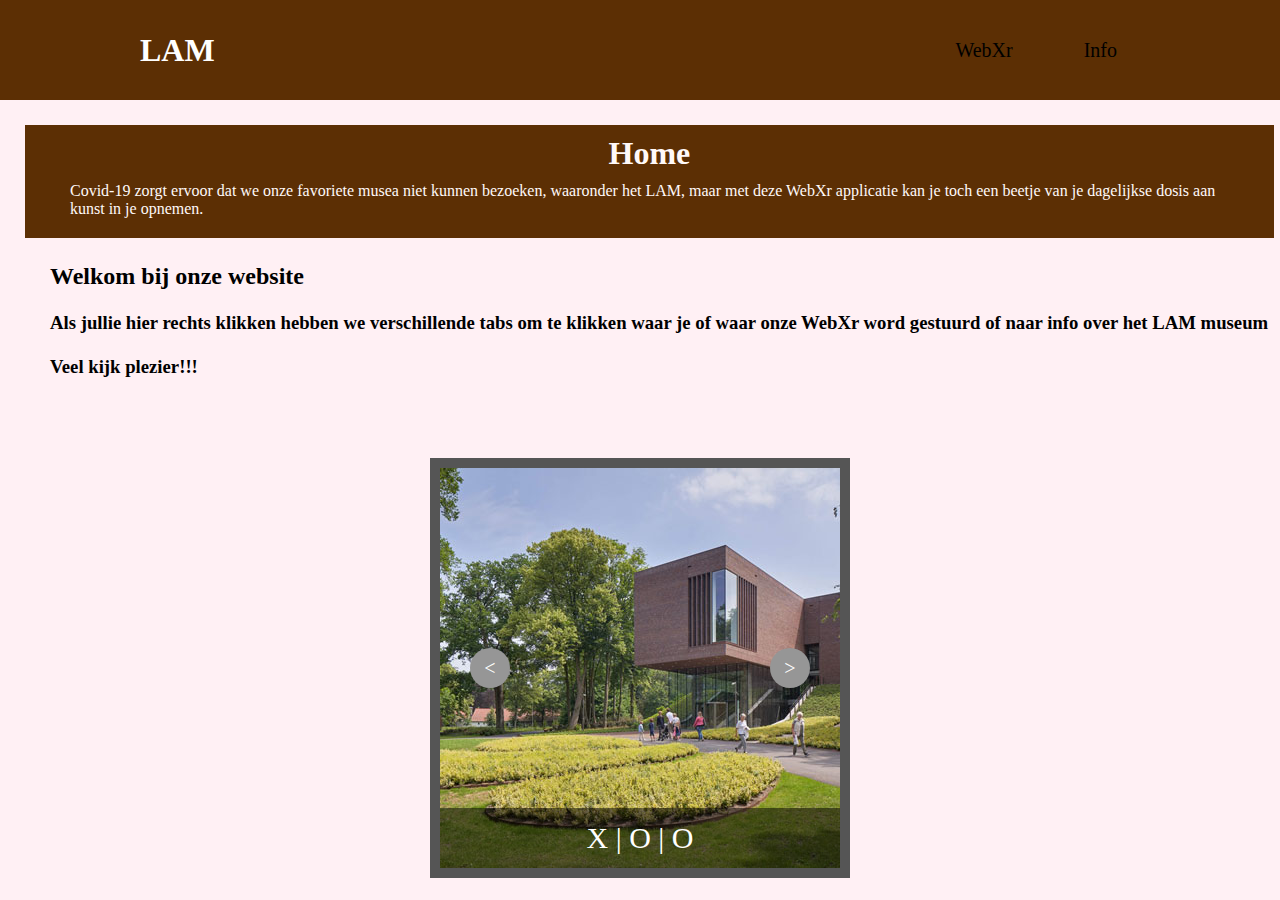
<file: Eindopdracht.html>
<!DOCTYPE html>
<html lang="nl">
<head>
<link rel="stylesheet" href="test2.css">
    <title>LAM Lisse</title>
</head>
<body>
    <div class="header">
        <div class="binnen_header">
            <div class="logo_container">
                <h1>LAM</h1>
            </div>
            
            <ul class="nav">
                <li><a href="WebXR.html">WebXr</a></li>
                <li><a href="info.html">Info</a></li>
            </ul>
        </div>  
        <div id= "HOME" class="tabcontent">
            <div class="homecontent">
                <h1>
                    Home
                </h1>
                <p>
                    Covid-19 zorgt ervoor dat we onze favoriete musea niet kunnen bezoeken, waaronder het LAM, maar met deze WebXr applicatie kan je toch een beetje van je dagelijkse
                    dosis aan kunst in je opnemen.
                </p>
            </div>
            <h2><p>Welkom bij onze website</p></h2>
            <h3><p><br>Als jullie hier rechts klikken hebben we verschillende tabs om te klikken waar je of waar onze WebXr word gestuurd of naar info over het LAM museum</p></h3>
            <h3><p><br>Veel kijk plezier!!!</p></h3>

            <div class="slider">
                <div class="slider-items">
                    <div  class="item active">
                       <img src="tilleman_20180609-0340.jpg" />
                       <div class="caption">
                          X | O | O
                       </div>
                    </div>
                    <div  class="item">
                       <img src="Lisse-049.jpg" />
                       <div class="caption">
                          O | X | O
                       </div>
                    </div>
                    <div  class="item">
                       <img src="Lisse-298.jpg" />
                       <div class="caption">
                          O | O | X  
                       </div>
                    </div>
          
                </div>
                  
                    <div class="left-slide" id="Lslide"><</div>
                    <div class="right-slide" id="Rslide">></div>
            
             </div>
        </div>

      
<script>
    

    var slides=document.querySelector('.slider-items').children;
    var totalSlides=slides.length;
    var index=0;

    function next(direction) {
    if(direction=='next'){
      index++;
       if(index==totalSlides){
        index=0;
        }
    } 
    else{
           if(index==0){
            index=totalSlides-1;
           }
           else{
            index--;
           }
    }

    for(i=0;i<slides.length;i++){
          slides[i].classList.remove("active");
  }
  slides[index].classList.add("active");   
    }

    document.getElementById("Lslide").addEventListener("click", function() {
        next('prev');
    });

    document.getElementById("Rslide").addEventListener("click", function() {
        next('next');
    });
</script>
</body>
</html>
</file>
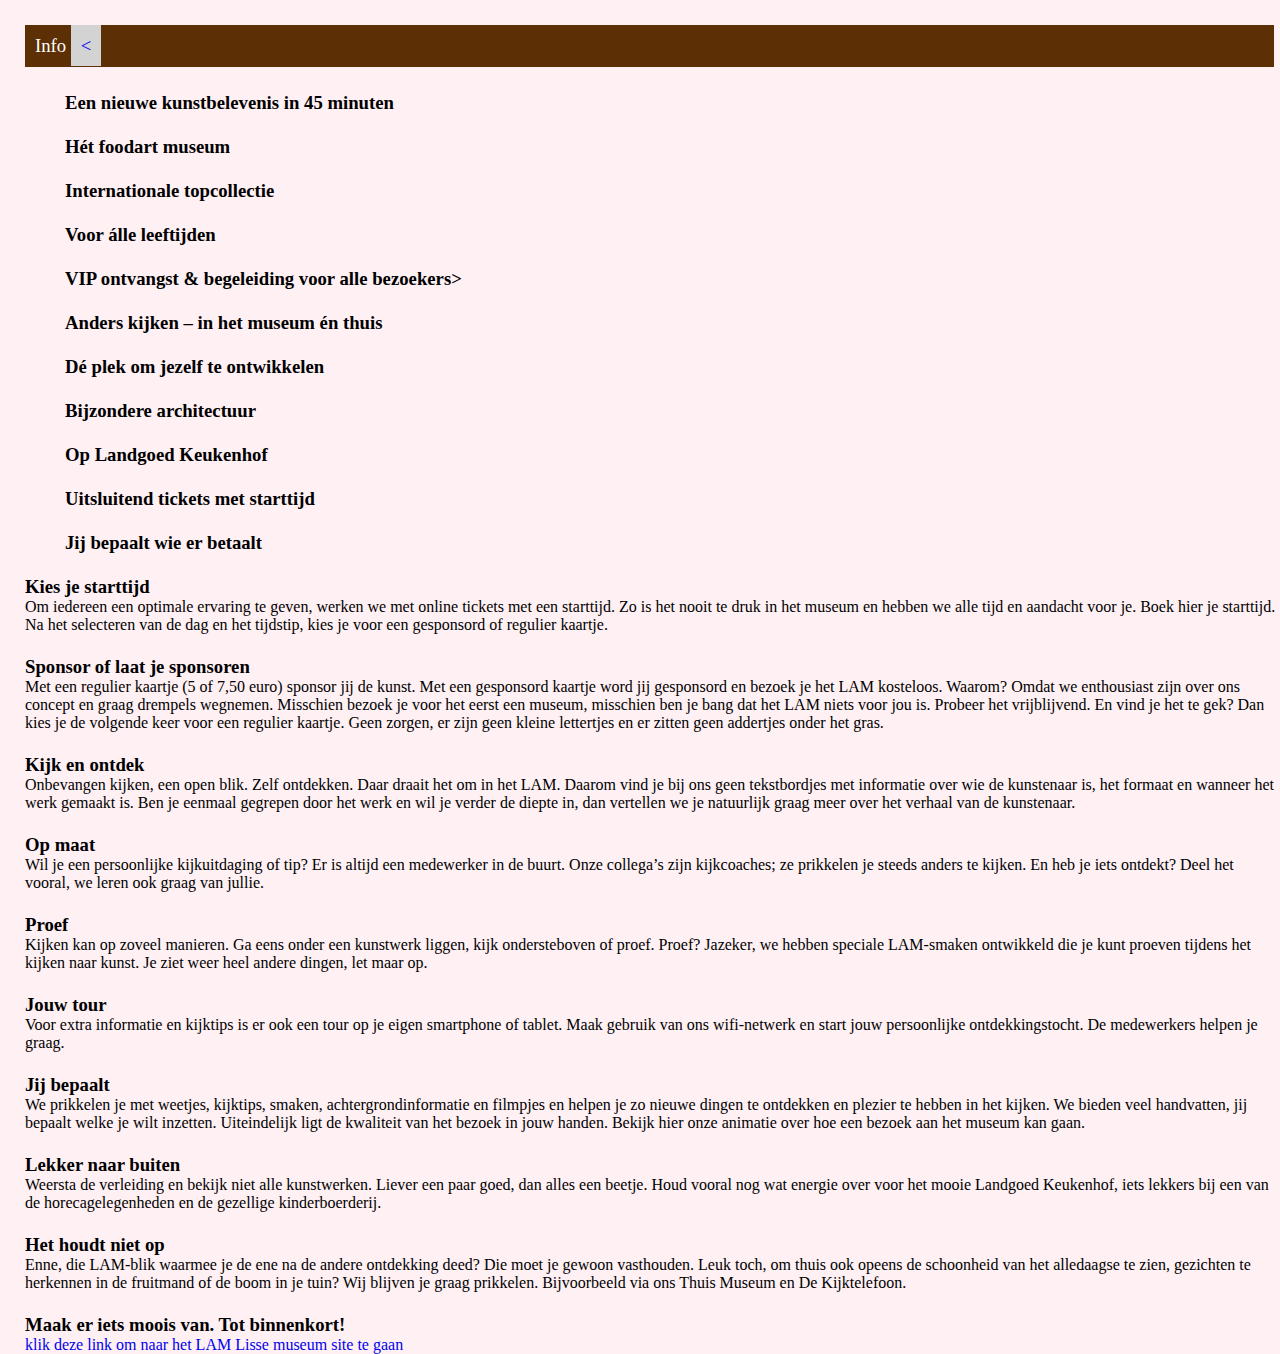
<file: info.html>
<!DOCTYPE html>
<html lang="en">
<head>
    <link rel="stylesheet" href="test2.css">

    <title>Document</title>
</head>
<body>
    <div id= "INFO" class="tabcontent">
        <h3 class="infocontent">Info                    <a href="Eindopdracht.html"> < </a></h3>
            <ul>
            <li><h3><br><strong>Een nieuwe kunstbelevenis in 45 minuten</strong><br></h3></li>
        
            <li><h3><br><strong>Hét foodart museum</strong></h3></li>
        
            <li><h3><br><strong>Internationale topcollectie</strong></h3></li>
        
            <li><h3><br><strong>Voor álle leeftijden</strong></h3></li>
        
            <li><h3><br><strong>VIP ontvangst & begeleiding voor alle bezoekers</strong>></h3></li>
        
            <li><h3><br><strong>Anders kijken – in het museum én thuis</strong></h3></li>
        
            <li><h3><br><strong>Dé plek om jezelf te ontwikkelen</strong></h3></li>
                
            <li><h3><br><strong>Bijzondere architectuur</strong></h3></li>
         
            <li><h3><br><strong>Op Landgoed Keukenhof</strong></h3></li>
         
            <li><h3><br><strong>Uitsluitend tickets met starttijd</strong></h3></li>
    
            <li><h3><br><strong>Jij bepaalt wie er betaalt</strong></h3></li>
    
            </ul>

            <div class="infoShizzle">
                <h3><br>Kies je starttijd</h3>
                <p>Om iedereen een optimale ervaring te geven, werken we met online tickets met een starttijd. Zo is het nooit te druk in het museum en hebben we alle tijd en aandacht voor je. Boek hier je starttijd. Na het selecteren van de dag en het tijdstip, kies je voor een gesponsord of regulier kaartje.</p>
    
                <h3><br>Sponsor of laat je sponsoren</h3>
                <p>Met een regulier kaartje (5 of 7,50 euro) sponsor jij de kunst. Met een gesponsord kaartje word jij gesponsord en bezoek je het LAM kosteloos.
                Waarom? Omdat we enthousiast zijn over ons concept en graag drempels wegnemen. Misschien bezoek je voor het eerst een museum, misschien ben je bang dat het LAM niets voor jou is. Probeer het vrijblijvend. En vind je het te gek? Dan kies je de volgende keer voor een regulier kaartje.
                Geen zorgen, er zijn geen kleine lettertjes en er zitten geen addertjes onder het gras.</p>
    
                <h3><br>Kijk en ontdek</h3>
                <p>Onbevangen kijken, een open blik. Zelf ontdekken. Daar draait het om in het LAM. Daarom vind je bij ons geen tekstbordjes met informatie over wie de kunstenaar is, het formaat en wanneer het werk gemaakt is. Ben je eenmaal gegrepen door het werk en wil je verder de diepte in, dan vertellen we je natuurlijk graag meer over het verhaal van de kunstenaar.</p>
    
                <h3><br>Op maat</h3>
                <p>Wil je een persoonlijke kijkuitdaging of tip? Er is altijd een medewerker in de buurt. Onze collega’s zijn kijkcoaches; ze prikkelen je steeds anders te kijken. En heb je iets ontdekt? Deel het vooral, we leren ook graag van jullie.</p>
    
                <h3><br>Proef</h3>
                <p>Kijken kan op zoveel manieren. Ga eens onder een kunstwerk liggen, kijk ondersteboven of proef. Proef? Jazeker, we hebben speciale LAM-smaken ontwikkeld die je kunt proeven tijdens het kijken naar kunst. Je ziet weer heel andere dingen, let maar op.</p>
    
                <h3><br>Jouw tour</h3>
                <p>Voor extra informatie en kijktips is er ook een tour op je eigen smartphone of tablet. Maak gebruik van ons wifi-netwerk en start jouw persoonlijke ontdekkingstocht. De medewerkers helpen je graag.</p>
    
                <h3><br>Jij bepaalt</h3>
                <p>We prikkelen je met weetjes, kijktips, smaken, achtergrondinformatie en filmpjes en helpen je zo nieuwe dingen te ontdekken en plezier te hebben in het kijken. We bieden veel handvatten, jij bepaalt welke je wilt inzetten. Uiteindelijk ligt de kwaliteit van het bezoek in jouw handen. Bekijk hier onze animatie over hoe een bezoek aan het museum kan gaan.</p>
    
                <h3><br>Lekker naar buiten</h3>
                <p>Weersta de verleiding en bekijk niet alle kunstwerken. Liever een paar goed, dan alles een beetje. Houd vooral nog wat energie over voor het  mooie Landgoed Keukenhof, iets lekkers bij een van de horecagelegenheden en de gezellige kinderboerderij.</p> 
    
                <h3><br>Het houdt niet op</h3>
                <p>Enne, die LAM-blik waarmee je de ene na de andere ontdekking deed? Die moet je gewoon vasthouden. Leuk toch, om thuis ook opeens de schoonheid van het alledaagse te zien, gezichten te herkennen in de fruitmand of de boom in je tuin? Wij blijven je graag prikkelen. Bijvoorbeeld via ons Thuis Museum en De Kijktelefoon.</p>
    
                <h3><br>Maak er iets moois van. Tot binnenkort!</h3>

                <a href= "https://www.lamlisse.nl">klik deze link om naar het LAM Lisse museum site te gaan</a>
            </div>
</body>
</html>
</file>
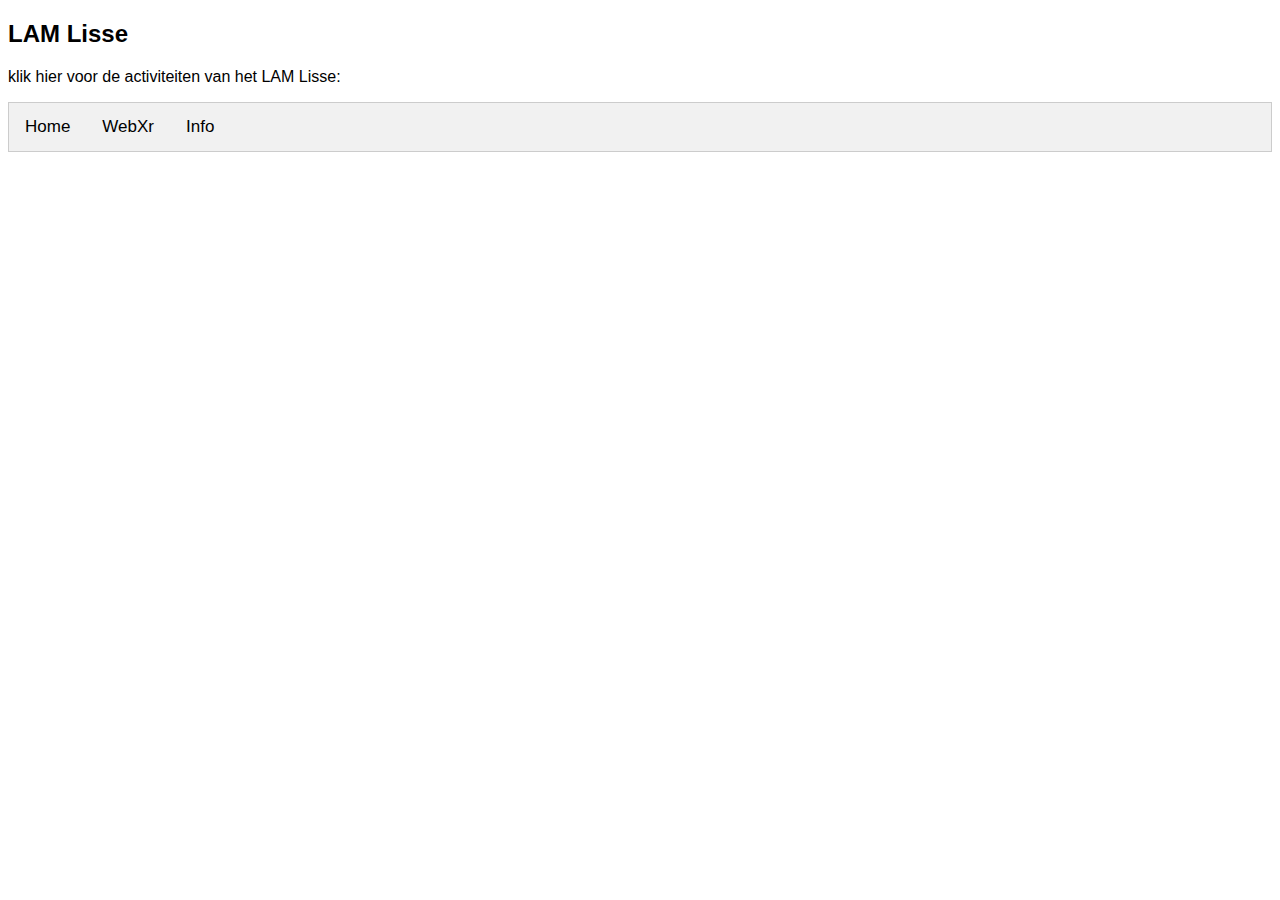
<file: test.html>
<!DOCTYPE html>
<html>
<head>
<meta name="viewport" content="width=device-width, initial-scale=1">
<link rel="stylesheet" href="">
<style>
body {font-family: Arial;}

/* Style the tab */
.tab {
  overflow: hidden;
  border: 1px solid #ccc;
  background-color: #f1f1f1;
}

/* Style the buttons inside the tab */
.tab button {
  background-color: inherit;
  float: left;
  border: none;
  outline: none;
  cursor: pointer;
  padding: 14px 16px;
  transition: 0.3s;
  font-size: 17px;
}

/* Change background color of buttons on hover */
.tab button:hover {
  background-color: #ddd;
}

/* Create an active/current tablink class */
.tab button.active {
  background-color: #ccc;
}

/* Style the tab content */
.tabcontent {
  display: none;
  padding: 6px 12px;
  border: 1px solid #ccc;
  border-top: none;
}

img {
    display: block;
    margin-left: auto;
    margin-right: auto;
    width: 30%;
}
</style>
</head>
<body>

<h2>LAM Lisse</h2>
<p>klik hier voor de activiteiten van het LAM Lisse:</p>

<div class="tab">
  <button class="tablinks" onclick="openCity(event, 'Home')">Home</button>
  <button class="tablinks" onclick="openCity(event, 'WebXr')">WebXr</button>
  <button class="tablinks" onclick="openCity(event, 'Info')">Info</button>
</div>

<div id="Home" class="tabcontent">
    <h3>Home</h3>
    <p>Welkom bij onze opdracht over het LAM Lisse.</p>
    <p>Hierboven zie je een paar tabs waar je op kan klikken</p>
    <p>Klik op WebXR voor onze opdracht</p>
    <p>En klik op Info om meer te weten over het museum</p>
    <p>Als je op deze foto klikt kom je bij de Officiële site van het LAM Lisse.</p>
  </div>

<div id="WebXr" class="tabcontent">
  <h3>WebXr</h3>
  <p>Live link naar de Web XR opdracht <a href ="http://30711.hosts1.ma-cloud.nl/Museum%20Online/Web%20XR/F1M2BO-webXR-demosite/index.html"> Link</a> Geniet ervan</p> 
</div>

<div id="Info" class="tabcontent">
<h3>Info</h3>
  <p><ul>
    <li><h3><strong>Een nieuwe kunstbelevenis in 45 minuten</strong><br></h3></li>
        
    <li><h3><strong>Hét foodart museum</strong><br></h3></li>
        
    <li><h3><strong>Internationale topcollectie</strong><br></h3></li>
        
    <li><h3><strong>Voor álle leeftijden</strong><br></h3></li>
        
    <li><h3><strong>VIP ontvangst & begeleiding voor alle bezoekers</strong><br></h3></li>
        
    <li><h3><strong>Anders kijken – in het museum én thuis</strong><br></h3></li>
        
    <li><h3><strong>Dé plek om jezelf te ontwikkelen</strong><br></h3></li>
        
    <li><h3><strong>Bijzondere architectuur</strong><br></h3></li>
         
    <li><h3><strong>Op Landgoed Keukenhof</strong><br></h3></li>
         
    <li><h3><strong>Uitsluitend tickets met starttijd</strong><br></h3></li>
    
    <li><h3><strong>Jij bepaalt wie er betaalt</strong><br></h3></li>
    
    </ul></p>

    <h3>Kies je starttijd</h3>
    <p>Om iedereen een optimale ervaring te geven, werken we met online tickets met een starttijd. Zo is het nooit te druk in het museum en hebben we alle tijd en aandacht voor je. Boek hier je starttijd. Na het selecteren van de dag en het tijdstip, kies je voor een gesponsord of regulier kaartje.</p>
    
    <h3>Sponsor of laat je sponsoren</h3>
    <p>Met een regulier kaartje (5 of 7,50 euro) sponsor jij de kunst. Met een gesponsord kaartje word jij gesponsord en bezoek je het LAM kosteloos.
    Waarom? Omdat we enthousiast zijn over ons concept en graag drempels wegnemen. Misschien bezoek je voor het eerst een museum, misschien ben je bang dat het LAM niets voor jou is. Probeer het vrijblijvend. En vind je het te gek? Dan kies je de volgende keer voor een regulier kaartje.</p>
    Geen zorgen, er zijn geen kleine lettertjes en er zitten geen addertjes onder het gras.</p>
    
    <h3>Kijk en ontdek</h3>
    <p>Onbevangen kijken, een open blik. Zelf ontdekken. Daar draait het om in het LAM. Daarom vind je bij ons geen tekstbordjes met informatie over wie de kunstenaar is, het formaat en wanneer het werk gemaakt is. Ben je eenmaal gegrepen door het werk en wil je verder de diepte in, dan vertellen we je natuurlijk graag meer over het verhaal van de kunstenaar.</p>
    
    <h3>Op maat</h3>
    <p>Wil je een persoonlijke kijkuitdaging of tip? Er is altijd een medewerker in de buurt. Onze collega’s zijn kijkcoaches; ze prikkelen je steeds anders te kijken. En heb je iets ontdekt? Deel het vooral, we leren ook graag van jullie.</p>
    
    <h3>Proef</h3>
    <p>Kijken kan op zoveel manieren. Ga eens onder een kunstwerk liggen, kijk ondersteboven of proef. Proef? Jazeker, we hebben speciale LAM-smaken ontwikkeld die je kunt proeven tijdens het kijken naar kunst. Je ziet weer heel andere dingen, let maar op.</p>
    
    <h3>Jouw tour</h3>
    <p>Voor extra informatie en kijktips is er ook een tour op je eigen smartphone of tablet. Maak gebruik van ons wifi-netwerk en start jouw persoonlijke ontdekkingstocht. De medewerkers helpen je graag.</p>
    
    <h3>Jij bepaalt</h3>
    <p>We prikkelen je met weetjes, kijktips, smaken, achtergrondinformatie en filmpjes en helpen je zo nieuwe dingen te ontdekken en plezier te hebben in het kijken. We bieden veel handvatten, jij bepaalt welke je wilt inzetten. Uiteindelijk ligt de kwaliteit van het bezoek in jouw handen. Bekijk hier onze animatie over hoe een bezoek aan het museum kan gaan.</p>
    
    <h3>Lekker naar buiten</h3>
    <p>Weersta de verleiding en bekijk niet alle kunstwerken. Liever een paar goed, dan alles een beetje. Houd vooral nog wat energie over voor het  mooie Landgoed Keukenhof, iets lekkers bij een van de horecagelegenheden en de gezellige kinderboerderij.</p> 
    
    <h3>Het houdt niet op</h3>
    <p>Enne, die LAM-blik waarmee je de ene na de andere ontdekking deed? Die moet je gewoon vasthouden. Leuk toch, om thuis ook opeens de schoonheid van het alledaagse te zien, gezichten te herkennen in de fruitmand of de boom in je tuin? Wij blijven je graag prikkelen. Bijvoorbeeld via ons Thuis Museum en De Kijktelefoon.</p>
    
    <h3>Maak er iets moois van. Tot binnenkort!</h3>

    <a href= "https://www.lamlisse.nl">klik deze link om naar het LAM Lisse museum site te gaan</a>

</div>

<script>
function openCity(evt, cityName) {
  var i, tabcontent, tablinks;
  tabcontent = document.getElementsByClassName("tabcontent");
  for (i = 0; i < tabcontent.length; i++) {
    tabcontent[i].style.display = "none";
  }
  tablinks = document.getElementsByClassName("tablinks");
  for (i = 0; i < tablinks.length; i++) {
    tablinks[i].className = tablinks[i].className.replace(" active", "");
  }
  document.getElementById(cityName).style.display = "block";
  evt.currentTarget.className += " active";
}
</script>
   
</body>
</html>
</file>
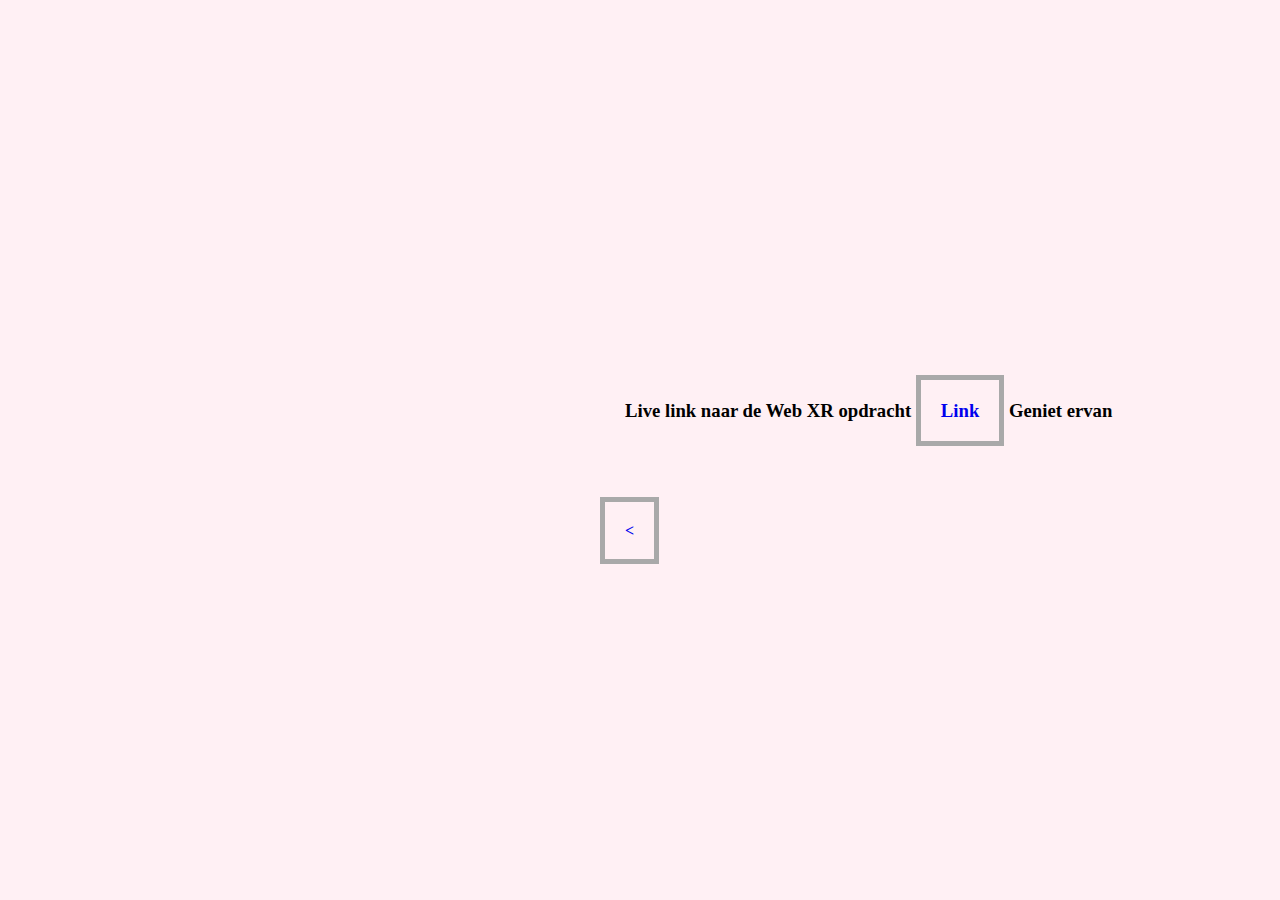
<file: WebXR.html>
<!DOCTYPE html>
<html lang="en">
<head>
    <link rel="stylesheet" href="test2.css">
    <title>Document</title>
</head>
<body>
    <div id= "WEBXR" class="tabcontent">
        <h3>Live link naar de Web XR opdracht <a href ="http://30711.hosts1.ma-cloud.nl/Museum%20Online/Web%20XR/F1M2BO-webXR-demosite/index.html"> Link</a> Geniet ervan</h3>
        <h4><a href="Eindopdracht.html"> < </a></h4>
    </div>
</body>
</html>
</file>
<file: test2.css>
*{
    margin: 0;
    padding: 2;
    list-style: none;
    text-decoration: none;
    font-family: roboto;

}

.header {
    width: 100%;
    height: 100px;
    display: block;
    background: rgb(92, 47, 4);
    background: linear-gradient(90deg, rgb(99, 50, 4) 0%, rgb(99, 50, 4) 0%, rgb(255, 255, 255) 0%, (0,142,171,1) 100%);
}

.binnen_header {
    width: 1000px;
    height: 100%;
    display: block;
    margin: 0 auto;
    
}

.logo_container {
    height: 100%;
    display: table;
    float: left;
}

.logo_container h1{
    color: white;
    height: 100%;
    display: table-cell;
    vertical-align: middle;
    font-family: Roboto; 

}



body{
    background: rgb(0, 0, 0);
    background: linear-gradient(90deg, rgb(255, 240, 244) 0%, rgb(255, 240, 244) 100%);
}

.nav {
    float: right;
    height: 100%;
}

.nav li {
    height: 100%;
    display: table;
    float: left;
    padding: 0px 23px;
    transition: 0.3s;
    cursor: pointer;
}
.nav li:hover {
    background-color: rgb(210, 210, 210);
}
.nav li.active {
    background-color: rgb(210, 210, 210);
}

.nav li a {
    display: table-cell;
    vertical-align: middle;
    height: 100%;
    color: rgb(0, 0, 0);
    font-family: roboto;
    font-size: 20px;
}

.tabcontent{
    border: none;
    
}

.homecontent{
    width: 96%;
    float: left;
    background-color: rgb(92, 47, 4);
    padding: 10px 10px;
    margin: 25px 25px;
    color: rgb(255, 249, 249);
    font-weight: 500;
    display: table;
}
    

 h2, h3{
    padding-left: 25px;
}

.homecontent h1{
    text-align: center;
    font-weight: 700;
}

.homecontent p{
    margin: 10px;

}
.infocontent a {
    border: 0px solid black;
    padding: 10px;
    background-color: lightgray;

}

.infocontent{
    width: 96%;
    float: left;
    background-color: rgb(92, 47, 4);
    padding: 10px 10px;
    margin: 25px 25px;
    color: rgb(255, 255, 255);
    font-weight: 500;
    display: table;
}

.infocontent li{
    width: 96%;
    float: left;
    background-color: rgb(92, 47, 4);
    padding: 10px 10px;
    margin: 25px 25px;
    color: black;
    font-weight: 500;
    display: table;
}

.infoShizzle h3, a, p{
    padding-left: 25px;
}

#WEBXR a{
    padding: 20px;
    border: 5px solid darkgray;
}

#WEBXR h4{
    padding-top: 100px;
}


#WEBXR {
    padding-left: 600px;
    padding-top: 400px;
}

.slider{
	max-width: 400px;
	border:10px solid  #555555;
	margin:80px auto;
	position: relative;
    overflow: hidden;
    transition: 1s;
}

.slider .left-slide,.slider .right-slide{
  position: absolute;
  height: 40px;
  width: 40px;
  background-color: #969696;
  border-radius: 50%;
  color:#ffffff;
  font-size: 20px;
  top:50%;
  cursor: pointer;
  margin-top: -20px;
  text-align: center;
  line-height: 40px;
  
}
.slider .left-slide:hover,.slider .right-slide:hover{
 box-shadow: 0px 0px 10px black;
 background-color: #929292;
}

.slider .left-slide{
	left: 30px;
}
.slider .right-slide{
	right: 30px;
}
.slider .slider-items .item img{
	max-width: 100%;
    display: block;
}


.slider .slider-items .item{
	display: none;
    position: relative;
    
}
.slider .slider-items .item .caption{
position: absolute;
width: 100%;
height: 60px;
bottom: 0px;
left: 0px;
background-color: rgba(0,0,0,.5);
line-height: 60px;
text-align: center;
color: #ffffff;
font-size: 30px;

}

.slider .slider-items .item.active{
    display: block;
}
</file>
